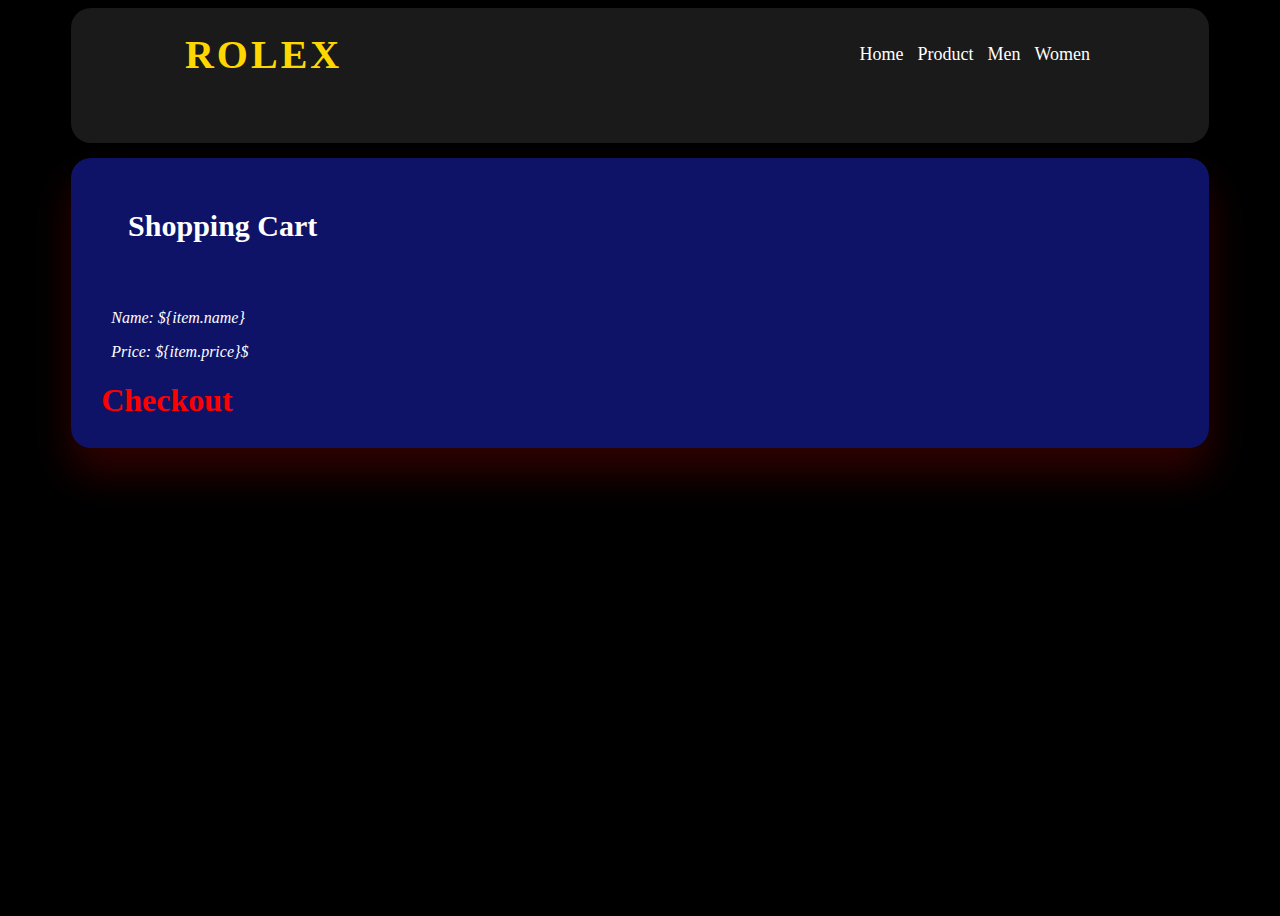
<file: basket.html>
<head>
    <meta charset="UTF-8">
    <meta name="viewport" content="width=device-width, initial-scale=1.0">
    <title>Document</title>
    <link rel="stylesheet" href="cartsssss.css">
    <link rel="stylesheet" href="fonteCss.min.js">
</head>

<body>
    <div class="container">
        <nav>
            <a class="logo" style="color: gold;" href="/index.html">Rolex</a>
            <ul>
                <li><a href="index.html">Home</a></li>
                <li><a href="all pro.html">Product</a></li>
                <li><a href="men.html">Men</a></li>
                <li><a href="women.html">Women</a></li>
            </ul>
         
        </nav>
    </div>

    <div class="Cart-Container" id="Cart-Container1">

        <div class="Header">
            <h3 class="Heading">Shopping Cart</h3>
        </div>
        <ul id="cart-items" style="color: white;" >
            <i><p>Name: ${item.name}</p>
            <p>Price: ${item.price}$</p></i>
            
        </ul>
        <h1 id="total-price" style="color: white; margin-left: 20px;"></h1>
        <h1 style="color:red;margin-left: 30px;">Checkout</h1>
       
        
        


    </div>
    <script src="fonteCss.min.js"></script>
    <script src="pro.js"></script>
    
    <script>
        window.onload = function () {
            var cart = JSON.parse(localStorage.getItem("cart"));
            if (cart) {
                var cartItems = document.getElementById("cart-items");
                cartItems.innerHTML = '';
                var totalPrice = 0;
                for (var i = 0; i < cart.length; i++) {
                    var item = cart[i];
                    var listItem = document.createElement("li");
                    listItem.innerHTML = `
                            <p>Name: ${item.name}</p>
                            <p>Price: ${item.price}$</p>
                        `;
                    cartItems.append(listItem);
                    totalPrice += item.price;
                }
                var totalPriceElement = document.getElementById("total-price");
                totalPriceElement.innerHTML = `Total Price: ${totalPrice}$`;
                // إضافة الأزرار إلى الصفحة
                var totalPriceElement = document.getElementById("total-price");
                if (totalPriceElement) {
                    var paypalButton = document.createElement("button");
                    paypalButton.textContent = "Pay with PayPal";
                    paypalButton.onclick = function () {
                        // إرسال الطلب إلى PayPal
                        var paypalUrl = "https://www.paypal.com/eg/home";
                        var paypalData = {
                            "cmd": "_xclick",
                            "business": "your_paypal_email",
                            "item_name": "Total Price",
                            "amount": totalPrice,
                            "currency_code": "USD"
                        };
                        var paypalForm = document.createElement("form");
                        paypalForm.action = paypalUrl;
                        paypalForm.method = "post";
                        for (var key in paypalData) {
                            var input = document.createElement("input");
                            input.type = "hidden";
                            input.name = key;
                            input.value = paypalData[key];
                            paypalForm.appendChild(input);
                        }
                        document.body.appendChild(paypalForm);
                        paypalForm.submit();
                    };
                    totalPriceElement.parentNode.appendChild(paypalButton);
                    paypalButton.style.color="blue"
                    paypalButton.style.height=80
                    paypalButton.style.width=80
                    paypalButton.style.marginLeft=50
                    paypalButton.style.borderRadius= "80px"
                    paypalButton.style.transform = "translateY(-10px)"
                    paypalButton.style.cursor="pointer"

                    var vodafoneCashButton = document.createElement("button");
                    vodafoneCashButton.textContent = "Pay with Vodafone Cash";
                    vodafoneCashButton.onclick = function () {
                        // إرسال الطلب إلى Vodafone Cash
                        var vodafoneCashUrl = "https://www.vodafone.com.eg/cash";
                        var vodafoneCashData = {
                            "amount": totalPrice,
                            "merchant_id": "your_merchant_id",
                            "transaction_id": "your_transaction_id"
                        };
                        var vodafoneCashForm = document.createElement("form");
                        vodafoneCashForm.action = vodafoneCashUrl;
                        vodafoneCashForm.method = "post";
                        for (var key in vodafoneCashData) {
                            var input = document.createElement("input");
                            input.type = "hidden";
                            input.name = key;
                            input.value = vodafoneCashData[key];
                            vodafoneCashForm.appendChild(input);
                        }
                        document.body.appendChild(vodafoneCashForm);
                        vodafoneCashForm.submit();
                    };
                    totalPriceElement.parentNode.appendChild(vodafoneCashButton);

                    vodafoneCashButton.style.color="red"
                    vodafoneCashButton.style.height=80
                    vodafoneCashButton.style.width=80
                    vodafoneCashButton.style.marginLeft=50
                    vodafoneCashButton.style.borderRadius= "80px"
                    vodafoneCashButton.style.cursor="pointer"
                    
                    
                } else {
                    console.log("totalPriceElement is null");
                }
            }
        }
    </script>

</body>

</html>
</file>
<file: cartsssss.css>
body {

    background: black;
    height: 100vh;

}

.Cart-Container {
    width: 90%;
    background-color: rgba(23, 28, 156, 0.663);
    border-radius: 20px;
    box-shadow: 0px 25px 40px #ee0a0a33;
    margin: auto;
    padding-bottom: 7px;
}

.Header {
    margin: auto;
    width: 90%;
    height: 15%;
    display: flex;
    justify-content: space-between;
    align-items: center;
}

.Heading {
    font-size: 30px;
    font-family: 'Open Sans';
    font-weight: 700;
    color: white;
}

.Action {
    font-size: 14px;
    font-family: 'Open Sans';
    font-weight: 600;
    color: red;
    cursor: pointer;
    border-bottom: 1px solid rgb(0, 255, 4);
}

.Cart-Items {
    margin: auto;
    width: 90%;
    height: 30%;
    display: flex;
    justify-content: space-between;
    align-items: center;
    margin-bottom: 15px;
}

.about {
    height: 100%;
}

.title {
    padding-top: 5px;
    line-height: 10px;
    font-size: 22px;
    font-family: 'Open Sans';
    font-weight: 500;
    color: white;
}



.count {
    font-size: 20px;
    font-family: 'Open Sans';
    font-weight: 900;
    color: white;
}

.prices {
    height: 100%;
    text-align: right;
}

.amount {
    padding-top: 20px;
    font-size: 26px;
    font-family: 'Open Sans';
    font-weight: 800;
    color: white;
}

.remove {
    padding-top: 5px;
    font-size: 14px;
    font-family: 'Open Sans';
    font-weight: 600;
    color: red;
    cursor: pointer;
}

hr {
    width: 66%;
    float: right;
    margin-right: 5%;
}

.checkout {
    float: right;
    margin-right: 5%;
    width: 28%;
}

.total {
    width: 100%;
    display: flex;
    justify-content: space-between;
}

.Subtotal {
    font-size: 22px;
    font-family: 'Open Sans';
    font-weight: 700;
    color: white;
}

.items {
    font-size: 16px;
    font-family: 'Open Sans';
    font-weight: 500;
    color: white;
    line-height: 10px;
}

.total-amount {
    font-size: 36px;
    font-family: 'Open Sans';
    font-weight: 900;
    color: white;
}

.button {
    margin-top: 5px;
    width: 100%;
    height: 40px;
    border: none;
    background: white;
    border-radius: 20px;
    cursor: pointer;
    font-size: 30px;
    font-family: 'Open Sans';
    font-weight: 600;
    color: black;
    /* border: red solid 1px; */
}

.container {
    width: 90%;
    height: 15%;
    background: rgba(255, 255, 255, .1);
    border-radius: 20px;
    overflow: hidden;
    margin: auto;
    margin-bottom: 15px;
}

nav {
    display: flex;
    justify-content: space-between;
    align-items: center;
    width: 80%;
    margin: auto;
    padding: 20px 0;
}

nav .logo {
    color: gold;
    text-decoration: none;
    font-size: 40px;
    text-transform: uppercase;
    letter-spacing: 3px;
    font-weight: 700;
}

nav ul li {
    display: inline-block;
    margin: 0 5px;
}

nav ul li a {
    color: white;
    text-decoration: none;
    font-size: 18px;
    font-weight: 500;
}

nav ul li a:hover {
    color: red
}

.noproducts {
    color: red;
    font-size: 25px;
    margin: 25px 300px;
    font-weight: 700;
}

@media (max-width:570px) {
    body{
        width: 100%;
        height: 100vh;
    }
    .Cart-Container {
        width: 90%;
        border-radius: 20px;
        margin: auto;
        padding-bottom: 7px;
    }
    .container {
        width: 100%;
        height: 10%;
        border-radius: 20px;
        margin-bottom: 15px;
    }
    
    nav {
        width: 90%;
    }
    nav .logo {
        font-size: 20px;
        font-weight: 700;
        transform: translateY(-20px);
        
    }
    nav ul li {
        display: inline-block;
        margin: 0 3px;
        transform: translateY(-20px);
        
    }
    nav ul li a {
        font-size: 10px;
        font-weight: 500;
        
    }
    .cart{
        transform: translateY(-20px);
        width: 20px;
        height: 20px;
    }
    .Header {
        width: 90%;
        height: 10%;
    }
    .Heading {
        font-size: 16px;
        font-weight: 700;
    }
    .Action {
        font-size: 14px;
        font-weight: 600;
    }
   
}

@media (min-width:571px) and (max-width:770px) {}

@media (min-width:771px) and (max-width:1030px) {}
</file>
